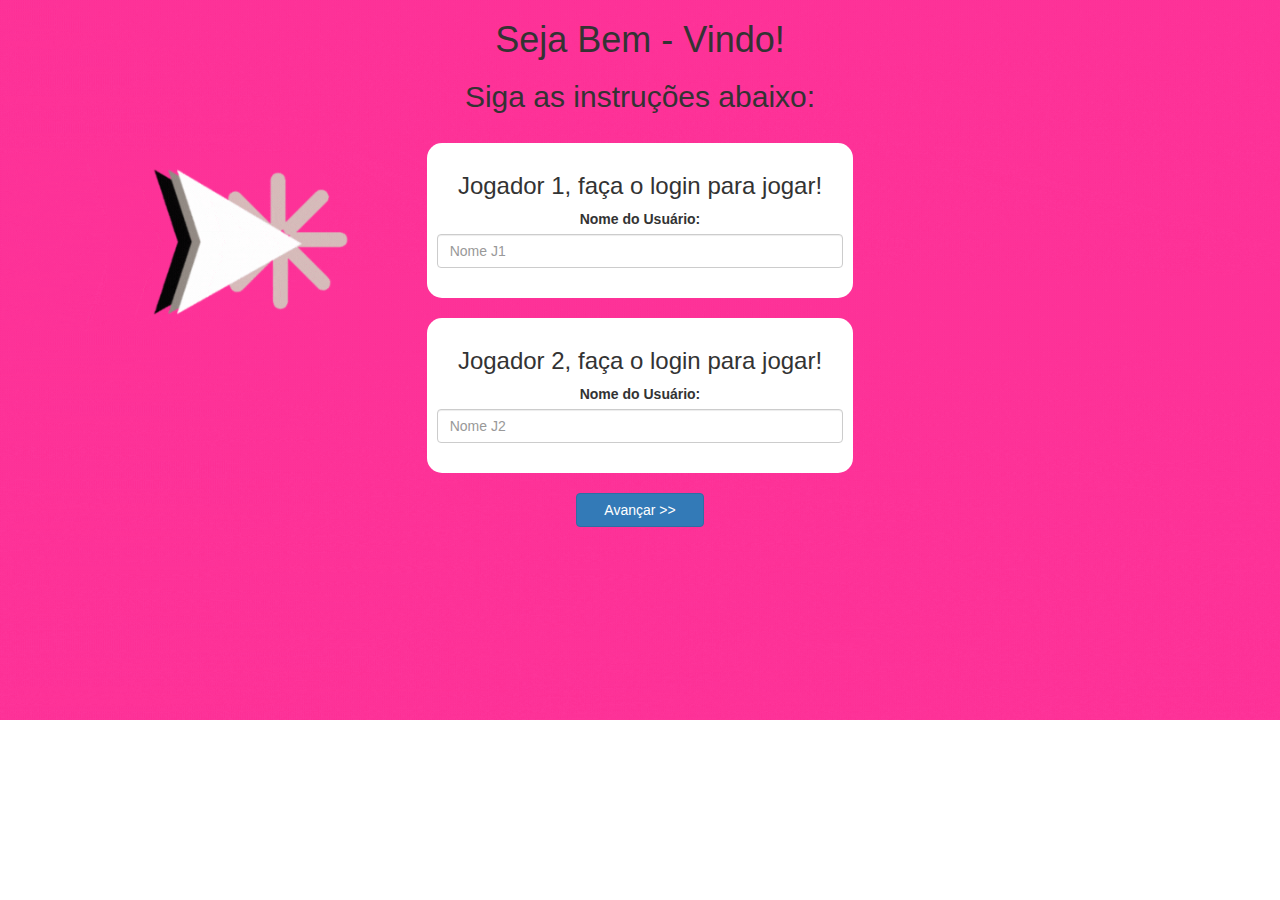
<file: index.html>
<!DOCTYPE html>
<html>
<head>
	<title>QUIZ DE MATEMÁTICA</title>

<meta name="viewport" content="width=device-width, initial-scale=1">
<link rel="stylesheet" href="https://maxcdn.bootstrapcdn.com/bootstrap/3.4.0/css/bootstrap.min.css">
<script src="https://ajax.googleapis.com/ajax/libs/jquery/3.4.1/jquery.min.js"></script>
<script src="https://maxcdn.bootstrapcdn.com/bootstrap/3.4.0/js/bootstrap.min.js"></script>
<link rel="stylesheet" type="text/css" href="game.css">

</head>

<body class="bodyBackground" onload="newImage()">

	<center>
		<h1>Seja Bem - Vindo!</h1>
		<h2>Siga as instruções abaixo:</h2>
		<br>
		<div class="col-lg-4 col-sm-8 col-xs-11 login_div1">
		<h3>Jogador 1, faça o login para jogar!</h3>
		<label>Nome do Usuário: </label>
		<input type="text" id="player1NameInput" class="form-control" placeholder="Nome J1">
		<br>
	</div>
	<br>

	<div class="col-lg-4 col-sm-8 col-xs-11 login_div1">
		<h3>Jogador 2, faça o login para jogar!</h3>
		<label>Nome do Usuário: </label>
		<input type="text" id="player2NameInput" class="form-control" placeholder="Nome J2">
		<br>
	</div>
	<br>

	<button style="width: 10%" class="btn btn-primary" onclick="addUser()">Avançar  >></button>

	</center>

	<script src="game_login.js"></script>
</body>
</html>
</file>
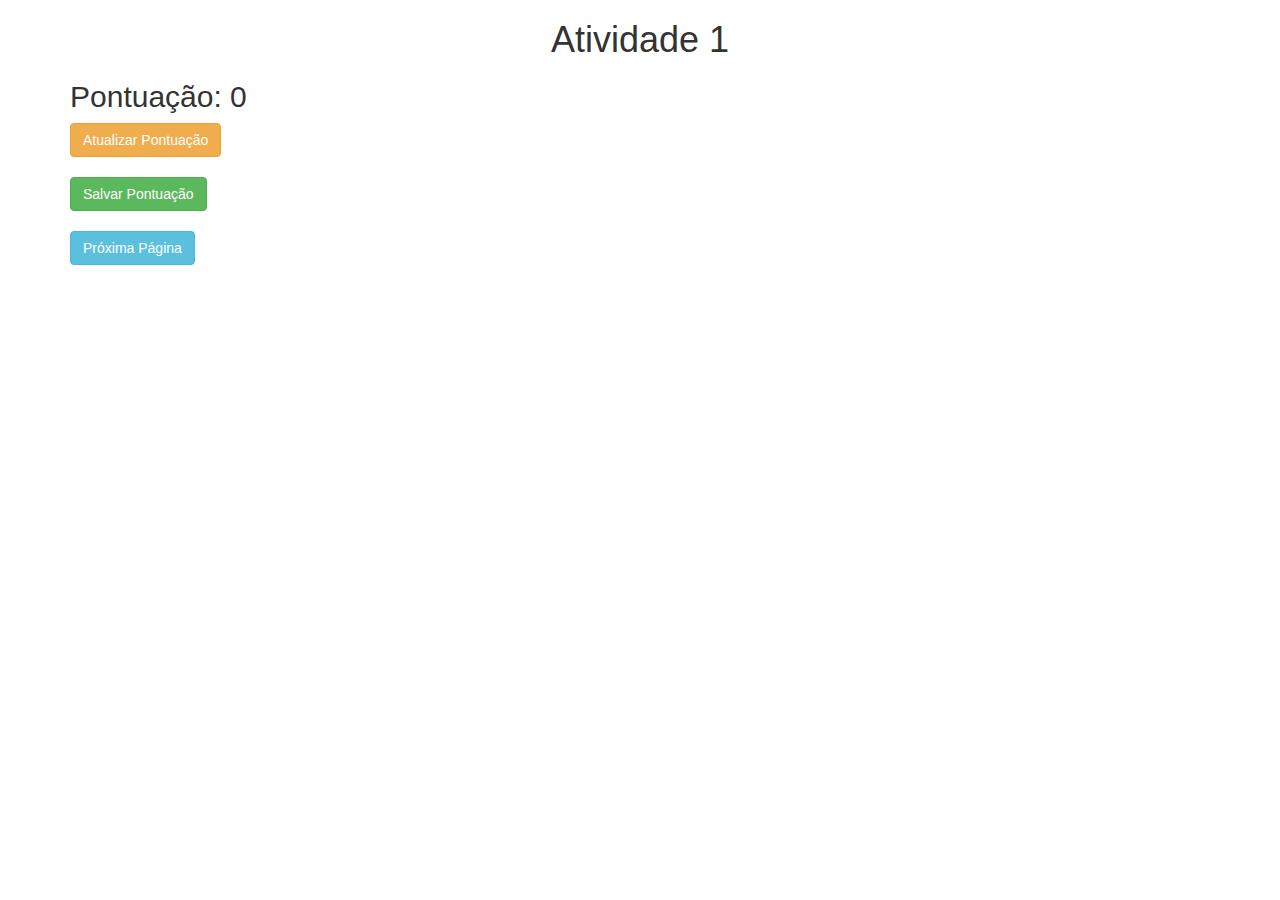
<file: activity_1.html>
<!DOCTYPE html>
<html>
<head>
	<title>Atividade 1</title>

<meta name="viewport" content="width=device-width, initial-scale=1">
<link rel="stylesheet" href="https://maxcdn.bootstrapcdn.com/bootstrap/3.4.0/css/bootstrap.min.css">
<script src="https://ajax.googleapis.com/ajax/libs/jquery/3.4.1/jquery.min.js"></script>
<script src="https://maxcdn.bootstrapcdn.com/bootstrap/3.4.0/js/bootstrap.min.js"></script>

<link rel="stylesheet" type="text/css" href="game.css">

</head>

<body class="bodyBackground2" onload="newImage()">

	<div class="container">
		<h1 style="text-align: center;">Atividade 1</h1>
		<h2 id="score">Pontuação: 0</h2>

		<button class="btn btn-warning" onclick="updateScore()">Atualizar Pontuação</button>
		<br>
		<br>

		<button class="btn btn-success" onclick="saveScore()">Salvar Pontuação</button>
		<br>
		<br>

		<button class="btn btn-info" onclick="nextPage()">Próxima Página</button>
	</div>
	
<script src="game_login1.js"></script>
</body>
</html>
</file>
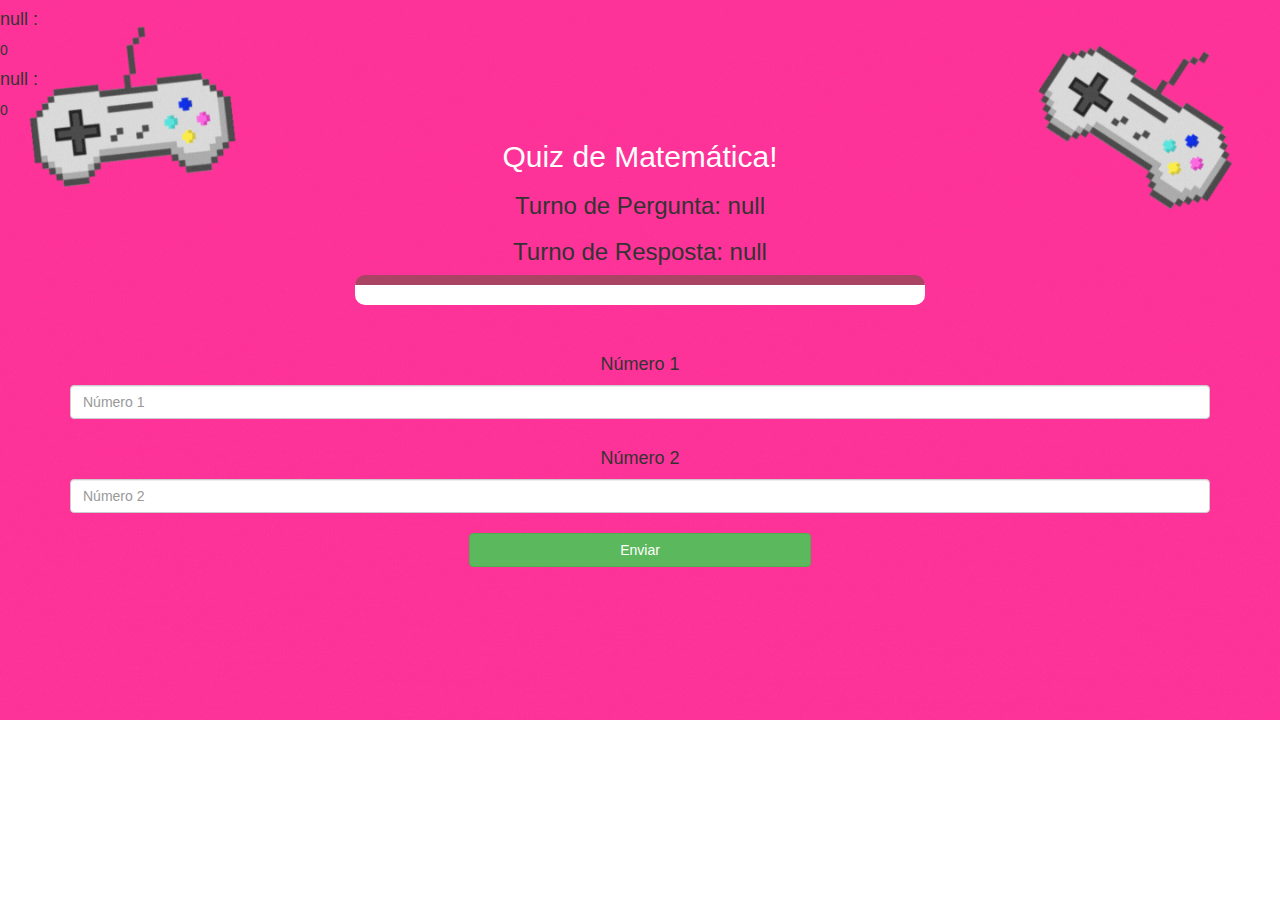
<file: game_page.html>
<!DOCTYPE html>
<html>
<head>
	<title>Jogo:Quiz de Matemática!</title>

<meta name="viewport" content="width=device-width, initial-scale=1">
<link rel="stylesheet" href="https://maxcdn.bootstrapcdn.com/bootstrap/3.4.0/css/bootstrap.min.css">
<script src="https://ajax.googleapis.com/ajax/libs/jquery/3.4.1/jquery.min.js"></script>
<script src="https://maxcdn.bootstrapcdn.com/bootstrap/3.4.0/js/bootstrap.min.js"></script>
<link rel="stylesheet" type="text/css" href="game.css">
</head>
<body class="bodyBackground1">

<h4 id="player1_name"></h4> <span id="player1_score"></span>
<br>
<h4 id="player2_name"></h4> <span id="player2_score"></span>

<div class="container">
	<center>
		<h2 style="color: white;">Quiz de Matemática!</h2>
		<h3 id="player_question"></h3>
		<h3 id="player_answer"></h3>
		<div id="output" class="col-lg-6"> </div>
		<br>
		<br>
		<h4>Número 1</h4>
		<input type="text" id="number1" class="form-control" placeholder="Número 1">
		<br>
		<h4>Número 2</h4>
		<input type="text" id="number2" class="form-control" placeholder="Número 2">
		<br>
		<button onclick="send()" class="btn btn-success" style="width: 30%;">Enviar</button>
	</center>
</div>

<script src="game_page.js"></script>
</body>
</html>
</file>
<file: game.css>
.bodyBackground{
    background-image:url(Seja\ Bem\ 1-\ vindo!.gif);
    background-position: up;
    background-size:cover;
	background-repeat: no-repeat;
}

.bodyBackground1{
	background-image:url(Seja\ Bem\ -\ vindo!.gif);
    background-position: up;
    background-size:cover;
	background-repeat: no-repeat;
}

.login_div1 , .login_div2
{
	background: white;
	padding: 10px;
	float: none;
	border-radius: 15px;
}

#player1Name , #player2Name
{
	display: inline-block;
	margin-left: 20px;
}
#word
{
	width: 60%;
}
#wordDisplay
{
	letter-spacing: 5px;
}
#output
{
background: white;
border-radius: 10px;
border-top: 10px solid #AA4465;
padding: 10px;
float: none;
text-align: left;
}
</file>
